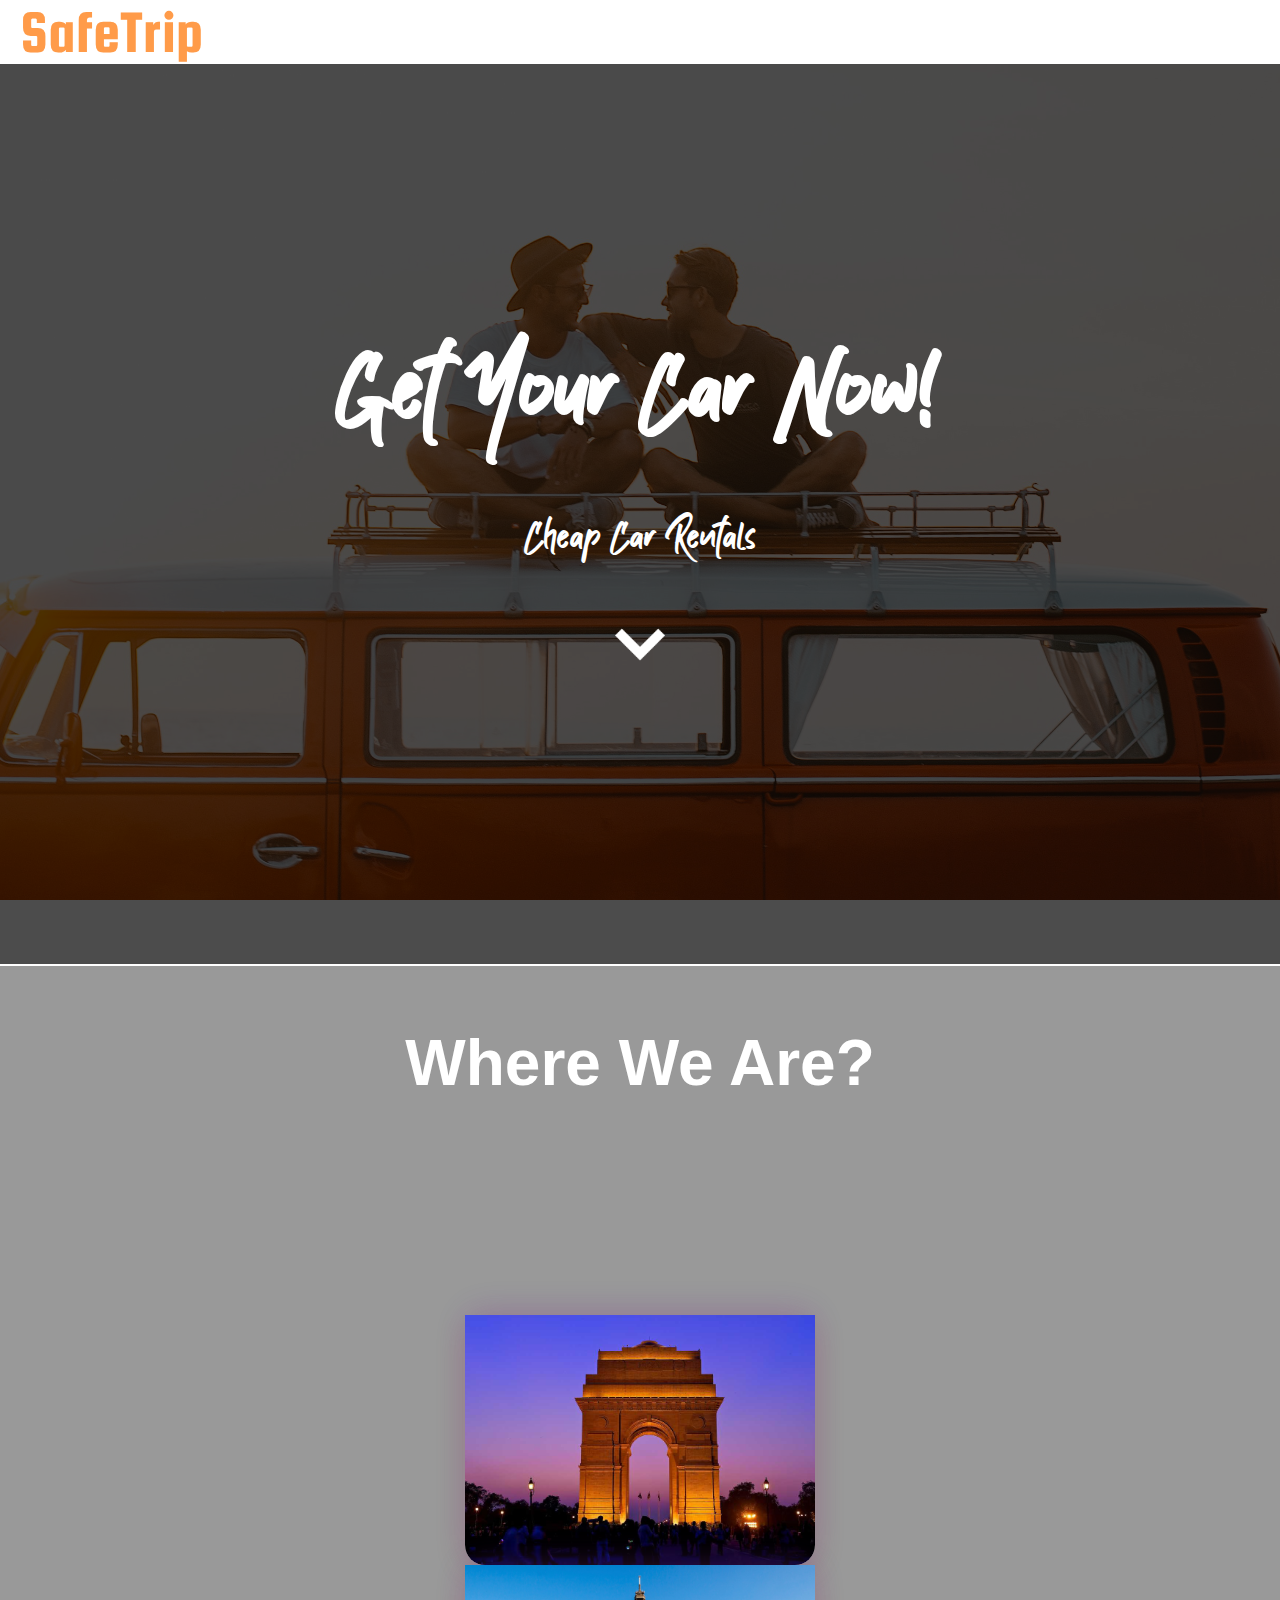
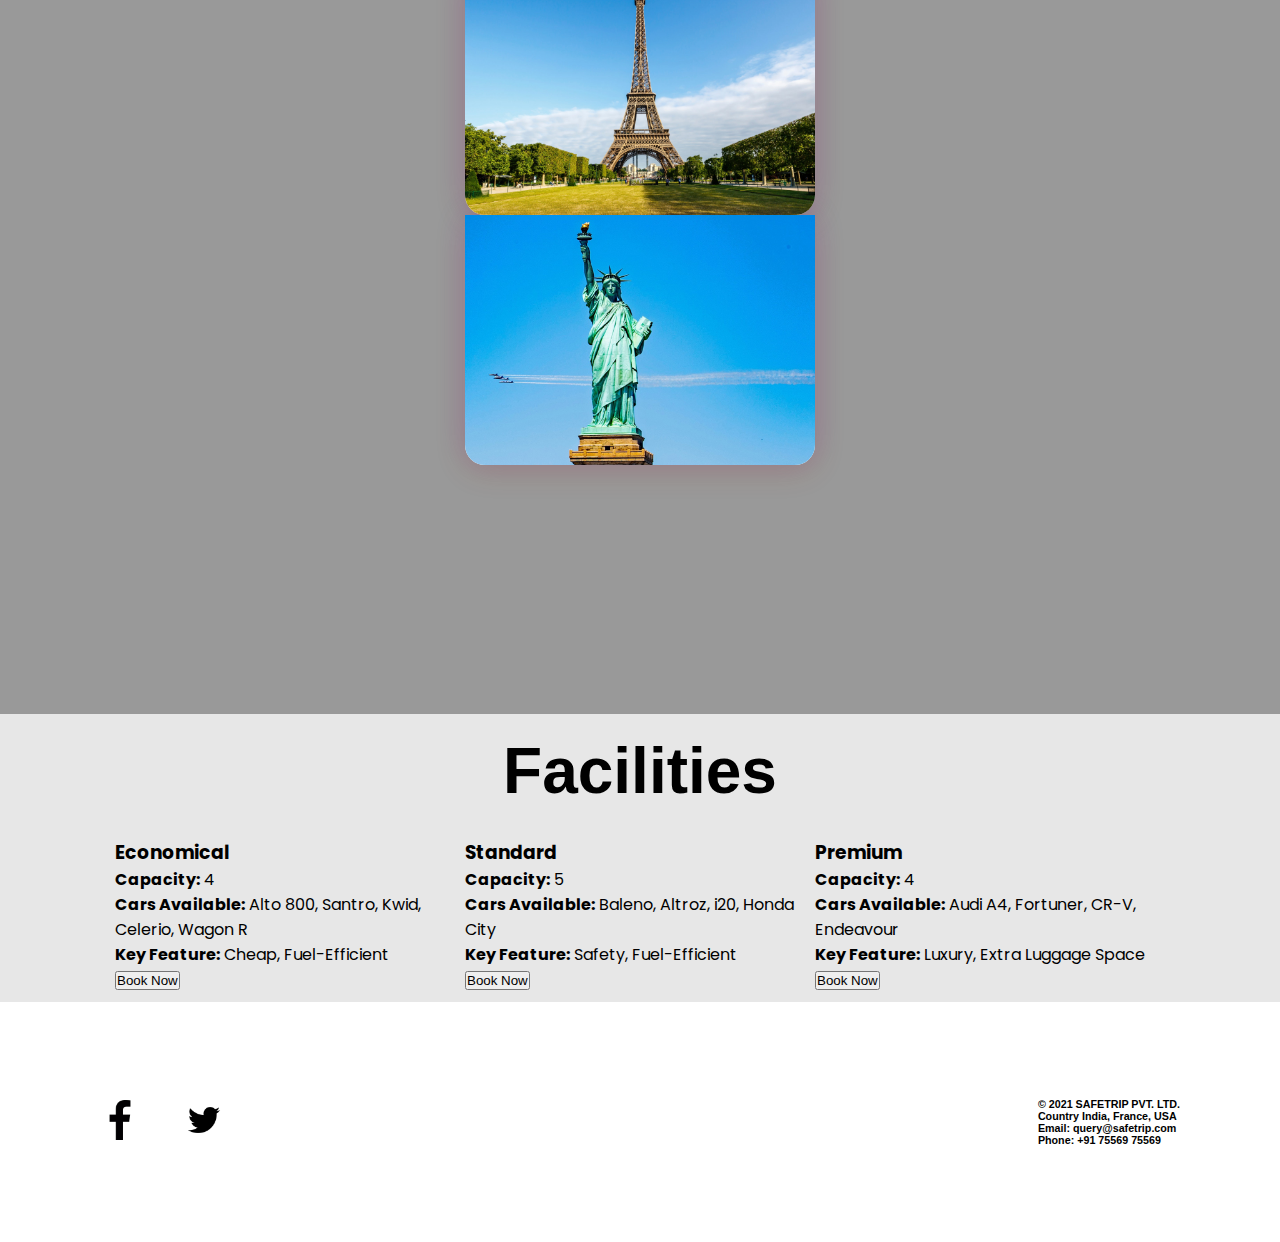
<file: index.html>
<!DOCTYPE html>
<html lang="en">
  <head>
    <meta charset="UTF-8" />
    <meta http-equiv="X-UA-Compatible" content="IE=edge" />
    <meta name="viewport" content="width=device-width, initial-scale=1.0" />
    <title>Cheap Car Rentals - SafeTrip</title>
    <link rel="icon" href="images/icon.ico">
    <link rel="stylesheet" href="styles.css">
    <link rel="stylesheet" href="css/webfontkit-20220115-030228/stylesheet.css">
    <link href="https://cdn.jsdelivr.net/npm/bootstrap@5.1.3/dist/css/bootstrap.min.css" rel="stylesheet" integrity="sha384-1BmE4kWBq78iYhFldvKuhfTAU6auU8tT94WrHftjDbrCEXSU1oBoqyl2QvZ6jIW3" crossorigin="anonymous">
  </head>
  <body>
    <section id="nav-bar">
        <nav class="navbar navbar-expand-lg bg-faded fixed-top">
            <div class="container-fluid nav-content">
                <a class="navbar-brand" href="#">SafeTrip</a>
            </div>
        </nav>
    </section>
    <div class="parallax">
        <div class="inside-parallax">
            <h1>Get Your Car Now!</h1>
            <h4>Cheap Car Rentals</h4>
            <br>
            <a href="#firstPage"><img src="images/down-chevron.png" alt="Arrow" class="downArrow"></a>
        </div>
    </div>
    <div id="firstPage">
        <h1>Where We Are?</h1>
        <div class="firstContainer">
            <div class="box mx-2 my-2">
                <div class="front">
                    <img class="cardImage" src="images/india.jpg" alt="Image">
                </div>
                <div class="back">
                    <h3>India</h3>
                    <p>
                        <strong>Available at:</strong>
                        <br>
                        New Delhi (NCR), Mumbai, Kolkata, Chennai, Bengaluru, Hyderabad
                    </p>
                </div>
            </div>
            <div class="box mx-2 my-2">
                <div class="front">
                    <img class="cardImage" src="images/france.jpg" alt="Image">
                </div>
                <div class="back">
                    <h3>France</h3>
                    <p>
                        <strong>Available at:</strong>
                        <br>
                        Paris, Nice, Lyon, Marseille, Nantes
                    </p>
                </div>
            </div>
            <div class="box mx-2 my-2">
                <div class="front">
                    <img class="cardImage" src="images/usa.jpg" alt="Image">
                </div>
                <div class="back">
                    <h3>USA</h3>
                    <p>
                        <strong>Available at:</strong>
                        <br>
                        New York, Washington, California, Los Angeles, Florida, Massachusetts
                    </p>
                </div>
            </div>
        </div>
    </div>
    <div id="facilities">
        <div class="homebg">
            <div class="container-md" id="home-container">
                <h1>Facilities</h1>
            </div>
            <div id="rowContainer">
                <div class="card border-dark mx-2 my-2" style="width: 21.875rem;">
                    <div class="card">
                        <div class="card-header">
                            <h3>Economical</h3>
                        </div>
                        <div class="card-body">
                            <p><strong>Capacity:</strong> 4</p>
                            <p><strong>Cars Available:</strong> Alto 800, Santro, Kwid, Celerio, Wagon R</p>
                            <p><strong>Key Feature:</strong> Cheap, Fuel-Efficient</p>
                            <button type="button" class="w-80 btn btn-sm btn-dark">Book Now</button>
                        </div>
                    </div>
                </div>
                <div class="card border-dark mx-2 my-2" style="width: 21.875rem;">
                    <div class="card">
                        <div class="card-header">
                            <h3>Standard</h3>
                        </div>
                        <div class="card-body">
                            <p><strong>Capacity:</strong> 5</p>
                            <p><strong>Cars Available:</strong> Baleno, Altroz, i20, Honda City</p>
                            <p><strong>Key Feature:</strong> Safety, Fuel-Efficient</p>
                            <button type="button" class="w-80 btn btn-sm btn-dark">Book Now</button>
                        </div>
                    </div>
                </div>
                <div class="card border-dark mx-2 my-2" style="width: 21.875rem;">
                    <div class="card">
                        <div class="card-header">
                            <h3>Premium</h3>
                        </div>
                        <div class="card-body">
                            <p><strong>Capacity:</strong> 4</p>
                            <p><strong>Cars Available:</strong> Audi A4, Fortuner, CR-V, Endeavour</p>
                            <p><strong>Key Feature:</strong> Luxury, Extra Luggage Space</p>
                            <button type="button" class="w-80 btn btn-sm btn-dark">Book Now</button>
                        </div>
                    </div>
                </div>
            </div>
        </div>
    </div>
    <div id="contact">
        <div id="socials">
            <img class="icons" src="images/facebook-app-symbol.png" alt="Facebook">
            <img class="icons" src="images/twitter.png" alt="Twitter">
        </div>
        <div id="trademark">
            <h6><strong>© 2021 SAFETRIP PVT. LTD.</strong></h6>
            <h6>Country <strong>India, France, USA</strong></h6>
            <h6><strong>Email:</strong> query@safetrip.com</h6>
            <h6><strong>Phone:</strong> +91 75569 75569</h6>
        </div>
    </div>
        <script src="https://cdn.jsdelivr.net/npm/bootstrap@5.1.3/dist/js/bootstrap.bundle.min.js" integrity="sha384-ka7Sk0Gln4gmtz2MlQnikT1wXgYsOg+OMhuP+IlRH9sENBO0LRn5q+8nbTov4+1p" crossorigin="anonymous"></script>
  </body>
</html>
</file>
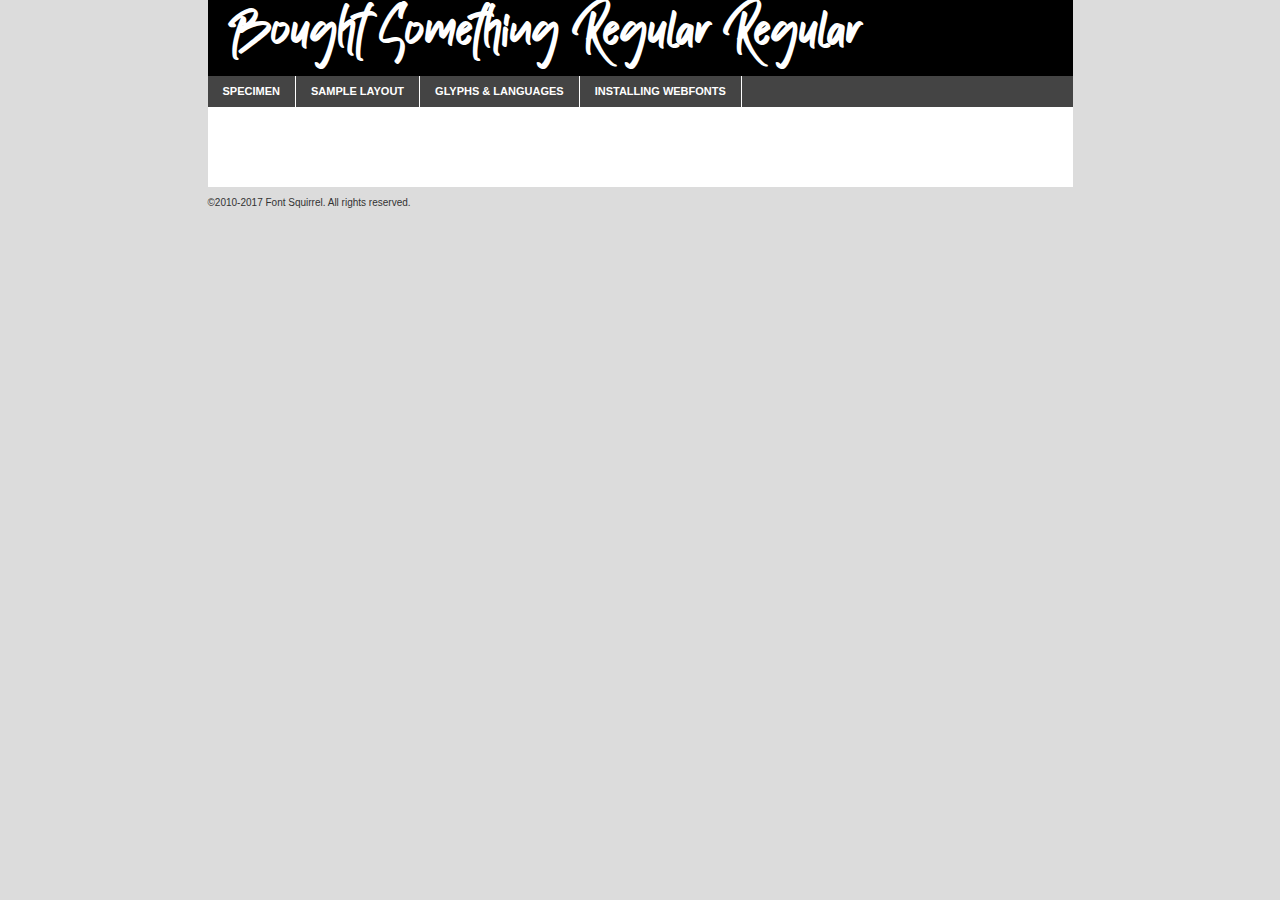
<file: css/webfontkit-20220115-030228/bought_something_regular_ttf-demo.html>
<!DOCTYPE html PUBLIC "-//W3C//DTD XHTML 1.0 Transitional//EN"
	"http://www.w3.org/TR/xhtml1/DTD/xhtml1-transitional.dtd">

<html xmlns="http://www.w3.org/1999/xhtml" xml:lang="en" lang="en">
<head>
	<meta http-equiv="Content-Type" content="text/html; charset=utf-8" />
	<script src="http://ajax.googleapis.com/ajax/libs/jquery/1.7.2/jquery.min.js" type="text/javascript" charset="utf-8"></script>
	<script type="text/javascript">
	(function($){$.fn.easyTabs=function(option){var param=jQuery.extend({fadeSpeed:"fast",defaultContent:1,activeClass:'active'},option);$(this).each(function(){var thisId="#"+this.id;if(param.defaultContent==''){param.defaultContent=1;}
	if(typeof param.defaultContent=="number")
	{var defaultTab=$(thisId+" .tabs li:eq("+(param.defaultContent-1)+") a").attr('href').substr(1);}else{var defaultTab=param.defaultContent;}
	$(thisId+" .tabs li a").each(function(){var tabToHide=$(this).attr('href').substr(1);$("#"+tabToHide).addClass('easytabs-tab-content');});hideAll();changeContent(defaultTab);function hideAll(){$(thisId+" .easytabs-tab-content").hide();}
	function changeContent(tabId){hideAll();$(thisId+" .tabs li").removeClass(param.activeClass);$(thisId+" .tabs li a[href=#"+tabId+"]").closest('li').addClass(param.activeClass);if(param.fadeSpeed!="none")
	{$(thisId+" #"+tabId).fadeIn(param.fadeSpeed);}else{$(thisId+" #"+tabId).show();}}
	$(thisId+" .tabs li").click(function(){var tabId=$(this).find('a').attr('href').substr(1);changeContent(tabId);return false;});});}})(jQuery);
	</script>
	<link rel="stylesheet" href="specimen_files/specimen_stylesheet.css" type="text/css" charset="utf-8" />
	<link rel="stylesheet" href="stylesheet.css" type="text/css" charset="utf-8" />

	<style type="text/css">
					body{
				font-family: 'bought_something_regularRg';
							}
		</style>

	<title>Bought Something Regular Regular Specimen</title>
	
	
	<script type="text/javascript" charset="utf-8">
		$(document).ready(function() {
			$('#container').easyTabs({defaultContent:1});
		});
	</script>
</head>

<body>
<div id="container">
	<div id="header">
		Bought Something Regular Regular	</div>
	<ul class="tabs">
		<li><a href="#specimen">Specimen</a></li>
		<li><a href="#layout">Sample Layout</a></li>
				<li><a href="#glyphs">Glyphs &amp; Languages</a></li>
		<li><a href="#installing">Installing Webfonts</a></li>
		
	</ul>
	
	<div id="main_content">

		
			<div id="specimen">
		
				<div class="section">
					<div class="grid12 firstcol">
						<div class="huge">AaBb</div>
					</div>
				</div>
		
				<div class="section">
					<div class="glyph_range">A&#x200B;B&#x200b;C&#x200b;D&#x200b;E&#x200b;F&#x200b;G&#x200b;H&#x200b;I&#x200b;J&#x200b;K&#x200b;L&#x200b;M&#x200b;N&#x200b;O&#x200b;P&#x200b;Q&#x200b;R&#x200b;S&#x200b;T&#x200b;U&#x200b;V&#x200b;W&#x200b;X&#x200b;Y&#x200b;Z&#x200b;a&#x200b;b&#x200b;c&#x200b;d&#x200b;e&#x200b;f&#x200b;g&#x200b;h&#x200b;i&#x200b;j&#x200b;k&#x200b;l&#x200b;m&#x200b;n&#x200b;o&#x200b;p&#x200b;q&#x200b;r&#x200b;s&#x200b;t&#x200b;u&#x200b;v&#x200b;w&#x200b;x&#x200b;y&#x200b;z&#x200b;1&#x200b;2&#x200b;3&#x200b;4&#x200b;5&#x200b;6&#x200b;7&#x200b;8&#x200b;9&#x200b;0&#x200b;&amp;&#x200b;.&#x200b;,&#x200b;?&#x200b;!&#x200b;&#64;&#x200b;(&#x200b;)&#x200b;#&#x200b;$&#x200b;%&#x200b;*&#x200b;+&#x200b;-&#x200b;=&#x200b;:&#x200b;;</div>
				</div>
				<div class="section">
					<div class="grid12 firstcol">
						<table class="sample_table">
							<tr><td>10</td><td class="size10">abcdefghijklmnopqrstuvwxyzABCDEFGHIJKLMNOPQRSTUVWXYZ0123456789abcdefghijklmnopqrstuvwxyzABCDEFGHIJKLMNOPQRSTUVWXYZ0123456789abcdefghijklmnopqrstuvwxyzABCDEFGHIJKLMNOPQRSTUVWXYZ</td></tr>
							<tr><td>11</td><td class="size11">abcdefghijklmnopqrstuvwxyzABCDEFGHIJKLMNOPQRSTUVWXYZ0123456789abcdefghijklmnopqrstuvwxyzABCDEFGHIJKLMNOPQRSTUVWXYZ0123456789abcdefghijklmnopqrstuvwxyzABCDEFGHIJKLMNOPQRSTUVWXYZ</td></tr>
							<tr><td>12</td><td class="size12">abcdefghijklmnopqrstuvwxyzABCDEFGHIJKLMNOPQRSTUVWXYZ0123456789abcdefghijklmnopqrstuvwxyzABCDEFGHIJKLMNOPQRSTUVWXYZ0123456789abcdefghijklmnopqrstuvwxyzABCDEFGHIJKLMNOPQRSTUVWXYZ</td></tr>
							<tr><td>13</td><td class="size13">abcdefghijklmnopqrstuvwxyzABCDEFGHIJKLMNOPQRSTUVWXYZ0123456789abcdefghijklmnopqrstuvwxyzABCDEFGHIJKLMNOPQRSTUVWXYZ0123456789abcdefghijklmnopqrstuvwxyzABCDEFGHIJKLMNOPQRSTUVWXYZ</td></tr>
							<tr><td>14</td><td class="size14">abcdefghijklmnopqrstuvwxyzABCDEFGHIJKLMNOPQRSTUVWXYZ0123456789abcdefghijklmnopqrstuvwxyzABCDEFGHIJKLMNOPQRSTUVWXYZ0123456789abcdefghijklmnopqrstuvwxyzABCDEFGHIJKLMNOPQRSTUVWXYZ</td></tr>
							<tr><td>16</td><td class="size16">abcdefghijklmnopqrstuvwxyzABCDEFGHIJKLMNOPQRSTUVWXYZ0123456789abcdefghijklmnopqrstuvwxyzABCDEFGHIJKLMNOPQRSTUVWXYZ</td></tr>
							<tr><td>18</td><td class="size18">abcdefghijklmnopqrstuvwxyzABCDEFGHIJKLMNOPQRSTUVWXYZ0123456789abcdefghijklmnopqrstuvwxyzABCDEFGHIJKLMNOPQRSTUVWXYZ</td></tr>
							<tr><td>20</td><td class="size20">abcdefghijklmnopqrstuvwxyzABCDEFGHIJKLMNOPQRSTUVWXYZ0123456789abcdefghijklmnopqrstuvwxyzABCDEFGHIJKLMNOPQRSTUVWXYZ</td></tr>
							<tr><td>24</td><td class="size24">abcdefghijklmnopqrstuvwxyzABCDEFGHIJKLMNOPQRSTUVWXYZ0123456789abcdefghijklmnopqrstuvwxyzABCDEFGHIJKLMNOPQRSTUVWXYZ</td></tr>
							<tr><td>30</td><td class="size30">abcdefghijklmnopqrstuvwxyzABCDEFGHIJKLMNOPQRSTUVWXYZ0123456789abcdefghijklmnopqrstuvwxyzABCDEFGHIJKLMNOPQRSTUVWXYZ</td></tr>
							<tr><td>36</td><td class="size36">abcdefghijklmnopqrstuvwxyzABCDEFGHIJKLMNOPQRSTUVWXYZ0123456789abcdefghijklmnopqrstuvwxyzABCDEFGHIJKLMNOPQRSTUVWXYZ</td></tr>
							<tr><td>48</td><td class="size48">abcdefghijklmnopqrstuvwxyzABCDEFGHIJKLMNOPQRSTUVWXYZ0123456789abcdefghijklmnopqrstuvwxyzABCDEFGHIJKLMNOPQRSTUVWXYZ</td></tr>
							<tr><td>60</td><td class="size60">abcdefghijklmnopqrstuvwxyzABCDEFGHIJKLMNOPQRSTUVWXYZ0123456789abcdefghijklmnopqrstuvwxyzABCDEFGHIJKLMNOPQRSTUVWXYZ</td></tr>
							<tr><td>72</td><td class="size72">abcdefghijklmnopqrstuvwxyzABCDEFGHIJKLMNOPQRSTUVWXYZ0123456789abcdefghijklmnopqrstuvwxyzABCDEFGHIJKLMNOPQRSTUVWXYZ</td></tr>
							<tr><td>90</td><td class="size90">abcdefghijklmnopqrstuvwxyzABCDEFGHIJKLMNOPQRSTUVWXYZ0123456789abcdefghijklmnopqrstuvwxyzABCDEFGHIJKLMNOPQRSTUVWXYZ</td></tr>
						</table>
				
					</div>
			
				</div>
		
		
		
								<div class="section" id="bodycomparison">


										<div id="xheight">
				<div class="fontbody">&#x25FC;&#x25FC;&#x25FC;&#x25FC;&#x25FC;&#x25FC;&#x25FC;&#x25FC;&#x25FC;&#x25FC;&#x25FC;&#x25FC;&#x25FC;&#x25FC;&#x25FC;&#x25FC;&#x25FC;&#x25FC;&#x25FC;&#x25FC;&#x25FC;&#x25FC;&#x25FC;&#x25FC;&#x25FC;&#x25FC;&#x25FC;&#x25FC;&#x25FC;&#x25FC;&#x25FC;&#x25FC;&#x25FC;&#x25FC;&#x25FC;&#x25FC;&#x25FC;&#x25FC;&#x25FC;&#x25FC;&#x25FC;&#x25FC;&#x25FC;&#x25FC;&#x25FC;&#x25FC;&#x25FC;&#x25FC;&#x25FC;&#x25FC;&#x25FC;&#x25FC;&#x25FC;&#x25FC;&#x25FC;&#x25FC;&#x25FC;&#x25FC;&#x25FC;&#x25FC;&#x25FC;&#x25FC;&#x25FC;&#x25FC;&#x25FC;&#x25FC;&#x25FC;&#x25FC;&#x25FC;&#x25FC;&#x25FC;&#x25FC;&#x25FC;&#x25FC;&#x25FC;&#x25FC;&#x25FC;&#x25FC;&#x25FC;&#x25FC;&#x25FC;&#x25FC;&#x25FC;&#x25FC;&#x25FC;&#x25FC;&#x25FC;&#x25FC;&#x25FC;&#x25FC;&#x25FC;&#x25FC;&#x25FC;&#x25FC;&#x25FC;&#x25FC;&#x25FC;&#x25FC;&#x25FC;body</div><div class="arialbody">body</div><div class="verdanabody">body</div><div class="georgiabody">body</div></div>
										<div class="fontbody" style="z-index:1">
											body<span>Bought Something Regular Regular</span>
										</div>
										<div class="arialbody" style="z-index:1">
											body<span>Arial</span>
										</div>
										<div class="verdanabody" style="z-index:1">
											body<span>Verdana</span>
										</div>
										<div class="georgiabody" style="z-index:1">
											body<span>Georgia</span>
										</div>



								</div>
		
		
				<div class="section psample psample_row1" id="">
					
					<div class="grid2 firstcol">
						<p class="size10"><span>10.</span>Aenean lacinia bibendum nulla sed consectetur. Fusce dapibus, tellus ac cursus commodo, tortor mauris condimentum nibh, ut fermentum massa justo sit amet risus. Nullam id dolor id nibh ultricies vehicula ut id elit. Cum sociis natoque penatibus et magnis dis parturient montes, nascetur ridiculus mus. Nulla vitae elit libero, a pharetra augue.</p>
			
					</div>
					<div class="grid3">
						<p class="size11"><span>11.</span>Aenean lacinia bibendum nulla sed consectetur. Fusce dapibus, tellus ac cursus commodo, tortor mauris condimentum nibh, ut fermentum massa justo sit amet risus. Nullam id dolor id nibh ultricies vehicula ut id elit. Cum sociis natoque penatibus et magnis dis parturient montes, nascetur ridiculus mus. Nulla vitae elit libero, a pharetra augue.</p>
			
					</div>
					<div class="grid3">
						<p class="size12"><span>12.</span>Aenean lacinia bibendum nulla sed consectetur. Fusce dapibus, tellus ac cursus commodo, tortor mauris condimentum nibh, ut fermentum massa justo sit amet risus. Nullam id dolor id nibh ultricies vehicula ut id elit. Cum sociis natoque penatibus et magnis dis parturient montes, nascetur ridiculus mus. Nulla vitae elit libero, a pharetra augue.</p>
			
					</div>
					<div class="grid4">
						<p class="size13"><span>13.</span>Aenean lacinia bibendum nulla sed consectetur. Fusce dapibus, tellus ac cursus commodo, tortor mauris condimentum nibh, ut fermentum massa justo sit amet risus. Nullam id dolor id nibh ultricies vehicula ut id elit. Cum sociis natoque penatibus et magnis dis parturient montes, nascetur ridiculus mus. Nulla vitae elit libero, a pharetra augue.</p>
			
					</div>
					<div class="white_blend"></div>
					
				</div>
				<div class="section psample psample_row2" id="">
					<div class="grid3 firstcol">
						<p class="size14"><span>14.</span>Aenean lacinia bibendum nulla sed consectetur. Fusce dapibus, tellus ac cursus commodo, tortor mauris condimentum nibh, ut fermentum massa justo sit amet risus. Nullam id dolor id nibh ultricies vehicula ut id elit. Cum sociis natoque penatibus et magnis dis parturient montes, nascetur ridiculus mus. Nulla vitae elit libero, a pharetra augue.</p>
			
					</div>
					<div class="grid4">
						<p class="size16"><span>16.</span>Aenean lacinia bibendum nulla sed consectetur. Fusce dapibus, tellus ac cursus commodo, tortor mauris condimentum nibh, ut fermentum massa justo sit amet risus. Nullam id dolor id nibh ultricies vehicula ut id elit. Cum sociis natoque penatibus et magnis dis parturient montes, nascetur ridiculus mus. Nulla vitae elit libero, a pharetra augue.</p>
			
					</div>
					<div class="grid5">
						<p class="size18"><span>18.</span>Aenean lacinia bibendum nulla sed consectetur. Fusce dapibus, tellus ac cursus commodo, tortor mauris condimentum nibh, ut fermentum massa justo sit amet risus. Nullam id dolor id nibh ultricies vehicula ut id elit. Cum sociis natoque penatibus et magnis dis parturient montes, nascetur ridiculus mus. Nulla vitae elit libero, a pharetra augue.</p>
			
					</div>

					<div class="white_blend"></div>

				</div>
				
				<div class="section psample psample_row3" id="">
					<div class="grid5 firstcol">
						<p class="size20"><span>20.</span>Aenean lacinia bibendum nulla sed consectetur. Fusce dapibus, tellus ac cursus commodo, tortor mauris condimentum nibh, ut fermentum massa justo sit amet risus. Nullam id dolor id nibh ultricies vehicula ut id elit. Cum sociis natoque penatibus et magnis dis parturient montes, nascetur ridiculus mus. Nulla vitae elit libero, a pharetra augue.</p>
					</div>
					<div class="grid7">
						<p class="size24"><span>24.</span>Aenean lacinia bibendum nulla sed consectetur. Fusce dapibus, tellus ac cursus commodo, tortor mauris condimentum nibh, ut fermentum massa justo sit amet risus. Nullam id dolor id nibh ultricies vehicula ut id elit. Cum sociis natoque penatibus et magnis dis parturient montes, nascetur ridiculus mus. Nulla vitae elit libero, a pharetra augue.</p>
					</div>
					
					<div class="white_blend"></div>
					
				</div>
				
				<div class="section psample psample_row4" id="">
					<div class="grid12 firstcol">
						<p class="size30"><span>30.</span>Aenean lacinia bibendum nulla sed consectetur. Fusce dapibus, tellus ac cursus commodo, tortor mauris condimentum nibh, ut fermentum massa justo sit amet risus. Nullam id dolor id nibh ultricies vehicula ut id elit. Cum sociis natoque penatibus et magnis dis parturient montes, nascetur ridiculus mus. Nulla vitae elit libero, a pharetra augue.</p>
					</div>
					<div class="white_blend"></div>
					
				</div>
				
				
				
				<div class="section psample psample_row1 fullreverse">
					<div class="grid2 firstcol">
						<p class="size10"><span>10.</span>Aenean lacinia bibendum nulla sed consectetur. Fusce dapibus, tellus ac cursus commodo, tortor mauris condimentum nibh, ut fermentum massa justo sit amet risus. Nullam id dolor id nibh ultricies vehicula ut id elit. Cum sociis natoque penatibus et magnis dis parturient montes, nascetur ridiculus mus. Nulla vitae elit libero, a pharetra augue.</p>
			
					</div>
					<div class="grid3">
						<p class="size11"><span>11.</span>Aenean lacinia bibendum nulla sed consectetur. Fusce dapibus, tellus ac cursus commodo, tortor mauris condimentum nibh, ut fermentum massa justo sit amet risus. Nullam id dolor id nibh ultricies vehicula ut id elit. Cum sociis natoque penatibus et magnis dis parturient montes, nascetur ridiculus mus. Nulla vitae elit libero, a pharetra augue.</p>
			
					</div>
					<div class="grid3">
						<p class="size12"><span>12.</span>Aenean lacinia bibendum nulla sed consectetur. Fusce dapibus, tellus ac cursus commodo, tortor mauris condimentum nibh, ut fermentum massa justo sit amet risus. Nullam id dolor id nibh ultricies vehicula ut id elit. Cum sociis natoque penatibus et magnis dis parturient montes, nascetur ridiculus mus. Nulla vitae elit libero, a pharetra augue.</p>
			
					</div>
					<div class="grid4">
						<p class="size13"><span>13.</span>Aenean lacinia bibendum nulla sed consectetur. Fusce dapibus, tellus ac cursus commodo, tortor mauris condimentum nibh, ut fermentum massa justo sit amet risus. Nullam id dolor id nibh ultricies vehicula ut id elit. Cum sociis natoque penatibus et magnis dis parturient montes, nascetur ridiculus mus. Nulla vitae elit libero, a pharetra augue.</p>
			
					</div>
					<div class="black_blend"></div>
					
				</div>
				
				<div class="section psample psample_row2 fullreverse">
					<div class="grid3 firstcol">
						<p class="size14"><span>14.</span>Aenean lacinia bibendum nulla sed consectetur. Fusce dapibus, tellus ac cursus commodo, tortor mauris condimentum nibh, ut fermentum massa justo sit amet risus. Nullam id dolor id nibh ultricies vehicula ut id elit. Cum sociis natoque penatibus et magnis dis parturient montes, nascetur ridiculus mus. Nulla vitae elit libero, a pharetra augue.</p>
			
					</div>
					<div class="grid4">
						<p class="size16"><span>16.</span>Aenean lacinia bibendum nulla sed consectetur. Fusce dapibus, tellus ac cursus commodo, tortor mauris condimentum nibh, ut fermentum massa justo sit amet risus. Nullam id dolor id nibh ultricies vehicula ut id elit. Cum sociis natoque penatibus et magnis dis parturient montes, nascetur ridiculus mus. Nulla vitae elit libero, a pharetra augue.</p>
			
					</div>
					<div class="grid5">
						<p class="size18"><span>18.</span>Aenean lacinia bibendum nulla sed consectetur. Fusce dapibus, tellus ac cursus commodo, tortor mauris condimentum nibh, ut fermentum massa justo sit amet risus. Nullam id dolor id nibh ultricies vehicula ut id elit. Cum sociis natoque penatibus et magnis dis parturient montes, nascetur ridiculus mus. Nulla vitae elit libero, a pharetra augue.</p>
			
					</div>
					<div class="black_blend"></div>

				</div>
				
				<div class="section psample fullreverse psample_row3" id="">
					<div class="grid5 firstcol">
						<p class="size20"><span>20.</span>Aenean lacinia bibendum nulla sed consectetur. Fusce dapibus, tellus ac cursus commodo, tortor mauris condimentum nibh, ut fermentum massa justo sit amet risus. Nullam id dolor id nibh ultricies vehicula ut id elit. Cum sociis natoque penatibus et magnis dis parturient montes, nascetur ridiculus mus. Nulla vitae elit libero, a pharetra augue.</p>
					</div>
					<div class="grid7">
						<p class="size24"><span>24.</span>Aenean lacinia bibendum nulla sed consectetur. Fusce dapibus, tellus ac cursus commodo, tortor mauris condimentum nibh, ut fermentum massa justo sit amet risus. Nullam id dolor id nibh ultricies vehicula ut id elit. Cum sociis natoque penatibus et magnis dis parturient montes, nascetur ridiculus mus. Nulla vitae elit libero, a pharetra augue.</p>
					</div>
					
					<div class="black_blend"></div>
					
				</div>
				
				<div class="section psample fullreverse psample_row4" id="" style="border-bottom: 20px #000 solid;">
					<div class="grid12 firstcol">
						<p class="size30"><span>30.</span>Aenean lacinia bibendum nulla sed consectetur. Fusce dapibus, tellus ac cursus commodo, tortor mauris condimentum nibh, ut fermentum massa justo sit amet risus. Nullam id dolor id nibh ultricies vehicula ut id elit. Cum sociis natoque penatibus et magnis dis parturient montes, nascetur ridiculus mus. Nulla vitae elit libero, a pharetra augue.</p>
					</div>
					<div class="black_blend"></div>
					
				</div>
				
				
				
				
			</div>
			
			<div id="layout">
				
				<div class="section">
					
					<div class="grid12 firstcol">
						<h1>Lorem Ipsum Dolor</h1>
						<h2>Etiam porta sem malesuada magna mollis euismod</h2>
						
						<p class="byline">By <a href="#link">Aenean Lacinia</a></p>
					</div>
				</div>
				<div class="section">
					<div class="grid8 firstcol">
						<p class="large">Donec sed odio dui. Morbi leo risus, porta ac consectetur ac, vestibulum at eros. Fusce dapibus, tellus ac cursus commodo, tortor mauris condimentum nibh, ut fermentum massa justo sit amet risus. </p>

						
						<h3>Pellentesque ornare sem</h3>

						<p>Maecenas sed diam eget risus varius blandit sit amet non magna. Maecenas faucibus mollis interdum. Donec ullamcorper nulla non metus auctor fringilla. Nullam id dolor id nibh ultricies vehicula ut id elit. Nullam id dolor id nibh ultricies vehicula ut id elit. </p>

						<p>Aenean eu leo quam. Pellentesque ornare sem lacinia quam venenatis vestibulum. Lorem ipsum dolor sit amet, consectetur adipiscing elit. Cum sociis natoque penatibus et magnis dis parturient montes, nascetur ridiculus mus. </p>

						<p>Nulla vitae elit libero, a pharetra augue. Praesent commodo cursus magna, vel scelerisque nisl consectetur et. Aenean lacinia bibendum nulla sed consectetur. </p>

						<p>Nullam quis risus eget urna mollis ornare vel eu leo. Nullam quis risus eget urna mollis ornare vel eu leo. Maecenas sed diam eget risus varius blandit sit amet non magna. Donec ullamcorper nulla non metus auctor fringilla. </p>

						<h3>Cras mattis consectetur</h3>

						<p>Aenean eu leo quam. Pellentesque ornare sem lacinia quam venenatis vestibulum. Aenean lacinia bibendum nulla sed consectetur. Integer posuere erat a ante venenatis dapibus posuere velit aliquet. Cras mattis consectetur purus sit amet fermentum. </p>

						<p>Nullam id dolor id nibh ultricies vehicula ut id elit. Nullam quis risus eget urna mollis ornare vel eu leo. Cras mattis consectetur purus sit amet fermentum.</p>
					</div>
					
					<div class="grid4 sidebar">
						
						<div class="box reverse">
							<p class="last">Nullam quis risus eget urna mollis ornare vel eu leo. Donec ullamcorper nulla non metus auctor fringilla. Cras mattis consectetur purus sit amet fermentum. Sed posuere consectetur est at lobortis. Lorem ipsum dolor sit amet, consectetur adipiscing elit. </p>
						</div>
						
						<p class="caption">Maecenas sed diam eget risus varius.</p>

						<p>Vestibulum id ligula porta felis euismod semper. Integer posuere erat a ante venenatis dapibus posuere velit aliquet. Vestibulum id ligula porta felis euismod semper. Sed posuere consectetur est at lobortis. Maecenas sed diam eget risus varius blandit sit amet non magna. Fusce dapibus, tellus ac cursus commodo, tortor mauris condimentum nibh, ut fermentum massa justo sit amet risus. </p>

					

						<p>Duis mollis, est non commodo luctus, nisi erat porttitor ligula, eget lacinia odio sem nec elit. Aenean lacinia bibendum nulla sed consectetur. Vivamus sagittis lacus vel augue laoreet rutrum faucibus dolor auctor. Aenean lacinia bibendum nulla sed consectetur. Nullam quis risus eget urna mollis ornare vel eu leo. </p>

						<p>Praesent commodo cursus magna, vel scelerisque nisl consectetur et. Donec ullamcorper nulla non metus auctor fringilla. Maecenas faucibus mollis interdum. Fusce dapibus, tellus ac cursus commodo, tortor mauris condimentum nibh, ut fermentum massa justo sit amet risus. </p>

					</div>
				</div>
				
			</div>


			



		<div id="glyphs">
			<div class="section">
				<div class="grid12 firstcol">
			
				<h1>Language Support</h1>
				<p>The subset of Bought Something Regular Regular in this kit supports the following languages:<br />
			
					Albanian, Basque, Breton, Chamorro, Danish, Dutch, English, Faroese, Finnish, French, Frisian, Galician, German, Icelandic, Italian, Malagasy, Norwegian, Portuguese, Spanish, Alsatian, Aragonese, Arapaho, Arrernte, Asturian, Aymara, Bislama, Cebuano, Corsican, Fijian, French_creole, Genoese, Gilbertese, Greenlandic, Haitian_creole, Hiligaynon, Hmong, Hopi, Ibanag, Iloko_ilokano, Indonesian, Interglossa_glosa, Interlingua, Irish_gaelic, Jerriais, Lojban, Lombard, Luxembourgeois, Manx, Mohawk, Norfolk_pitcairnese, Occitan, Oromo, Pangasinan, Papiamento, Piedmontese, Potawatomi, Rhaeto-romance, Romansh, Rotokas, Sami_lule, Samoan, Sardinian, Scots_gaelic, Seychelles_creole, Shona, Sicilian, Somali, Southern_ndebele, Swahili, Swati_swazi, Tagalog_filipino_pilipino, Tetum, Tok_pisin, Uyghur_latinized, Volapuk, Walloon, Warlpiri, Xhosa, Yapese, Zulu, Latinbasic, Ubasic, Demo				</p>
				<h1>Glyph Chart</h1>
				<p>The subset of Bought Something Regular Regular in this kit includes all the glyphs listed below. Unicode entities are included above each glyph to help you insert individual characters into your layout.</p>
				<div id="glyph_chart">
			
																				 <div><p>&amp;#29;</p>&#29;</div>
																				 <div><p>&amp;#13;</p>&#13;</div>
																				 <div><p>&amp;#29;</p>&#29;</div>
																				 <div><p>&amp;#32;</p>&#32;</div>
																				 <div><p>&amp;#33;</p>&#33;</div>
																				 <div><p>&amp;#34;</p>&#34;</div>
																				 <div><p>&amp;#35;</p>&#35;</div>
																				 <div><p>&amp;#36;</p>&#36;</div>
																				 <div><p>&amp;#37;</p>&#37;</div>
																				 <div><p>&amp;#38;</p>&#38;</div>
																				 <div><p>&amp;#39;</p>&#39;</div>
																				 <div><p>&amp;#40;</p>&#40;</div>
																				 <div><p>&amp;#41;</p>&#41;</div>
																				 <div><p>&amp;#42;</p>&#42;</div>
																				 <div><p>&amp;#43;</p>&#43;</div>
																				 <div><p>&amp;#44;</p>&#44;</div>
																				 <div><p>&amp;#45;</p>&#45;</div>
																				 <div><p>&amp;#46;</p>&#46;</div>
																				 <div><p>&amp;#47;</p>&#47;</div>
																				 <div><p>&amp;#48;</p>&#48;</div>
																				 <div><p>&amp;#49;</p>&#49;</div>
																				 <div><p>&amp;#50;</p>&#50;</div>
																				 <div><p>&amp;#51;</p>&#51;</div>
																				 <div><p>&amp;#52;</p>&#52;</div>
																				 <div><p>&amp;#53;</p>&#53;</div>
																				 <div><p>&amp;#54;</p>&#54;</div>
																				 <div><p>&amp;#55;</p>&#55;</div>
																				 <div><p>&amp;#56;</p>&#56;</div>
																				 <div><p>&amp;#57;</p>&#57;</div>
																				 <div><p>&amp;#58;</p>&#58;</div>
																				 <div><p>&amp;#59;</p>&#59;</div>
																				 <div><p>&amp;#60;</p>&#60;</div>
																				 <div><p>&amp;#61;</p>&#61;</div>
																				 <div><p>&amp;#62;</p>&#62;</div>
																				 <div><p>&amp;#63;</p>&#63;</div>
																				 <div><p>&amp;#64;</p>&#64;</div>
																				 <div><p>&amp;#65;</p>&#65;</div>
																				 <div><p>&amp;#66;</p>&#66;</div>
																				 <div><p>&amp;#67;</p>&#67;</div>
																				 <div><p>&amp;#68;</p>&#68;</div>
																				 <div><p>&amp;#69;</p>&#69;</div>
																				 <div><p>&amp;#70;</p>&#70;</div>
																				 <div><p>&amp;#71;</p>&#71;</div>
																				 <div><p>&amp;#72;</p>&#72;</div>
																				 <div><p>&amp;#73;</p>&#73;</div>
																				 <div><p>&amp;#74;</p>&#74;</div>
																				 <div><p>&amp;#75;</p>&#75;</div>
																				 <div><p>&amp;#76;</p>&#76;</div>
																				 <div><p>&amp;#77;</p>&#77;</div>
																				 <div><p>&amp;#78;</p>&#78;</div>
																				 <div><p>&amp;#79;</p>&#79;</div>
																				 <div><p>&amp;#80;</p>&#80;</div>
																				 <div><p>&amp;#81;</p>&#81;</div>
																				 <div><p>&amp;#82;</p>&#82;</div>
																				 <div><p>&amp;#83;</p>&#83;</div>
																				 <div><p>&amp;#84;</p>&#84;</div>
																				 <div><p>&amp;#85;</p>&#85;</div>
																				 <div><p>&amp;#86;</p>&#86;</div>
																				 <div><p>&amp;#87;</p>&#87;</div>
																				 <div><p>&amp;#88;</p>&#88;</div>
																				 <div><p>&amp;#89;</p>&#89;</div>
																				 <div><p>&amp;#90;</p>&#90;</div>
																				 <div><p>&amp;#91;</p>&#91;</div>
																				 <div><p>&amp;#92;</p>&#92;</div>
																				 <div><p>&amp;#93;</p>&#93;</div>
																				 <div><p>&amp;#94;</p>&#94;</div>
																				 <div><p>&amp;#95;</p>&#95;</div>
																				 <div><p>&amp;#96;</p>&#96;</div>
																				 <div><p>&amp;#97;</p>&#97;</div>
																				 <div><p>&amp;#98;</p>&#98;</div>
																				 <div><p>&amp;#99;</p>&#99;</div>
																				 <div><p>&amp;#100;</p>&#100;</div>
																				 <div><p>&amp;#101;</p>&#101;</div>
																				 <div><p>&amp;#102;</p>&#102;</div>
																				 <div><p>&amp;#103;</p>&#103;</div>
																				 <div><p>&amp;#104;</p>&#104;</div>
																				 <div><p>&amp;#105;</p>&#105;</div>
																				 <div><p>&amp;#106;</p>&#106;</div>
																				 <div><p>&amp;#107;</p>&#107;</div>
																				 <div><p>&amp;#108;</p>&#108;</div>
																				 <div><p>&amp;#109;</p>&#109;</div>
																				 <div><p>&amp;#110;</p>&#110;</div>
																				 <div><p>&amp;#111;</p>&#111;</div>
																				 <div><p>&amp;#112;</p>&#112;</div>
																				 <div><p>&amp;#113;</p>&#113;</div>
																				 <div><p>&amp;#114;</p>&#114;</div>
																				 <div><p>&amp;#115;</p>&#115;</div>
																				 <div><p>&amp;#116;</p>&#116;</div>
																				 <div><p>&amp;#117;</p>&#117;</div>
																				 <div><p>&amp;#118;</p>&#118;</div>
																				 <div><p>&amp;#119;</p>&#119;</div>
																				 <div><p>&amp;#120;</p>&#120;</div>
																				 <div><p>&amp;#121;</p>&#121;</div>
																				 <div><p>&amp;#122;</p>&#122;</div>
																				 <div><p>&amp;#123;</p>&#123;</div>
																				 <div><p>&amp;#124;</p>&#124;</div>
																				 <div><p>&amp;#125;</p>&#125;</div>
																				 <div><p>&amp;#126;</p>&#126;</div>
																				 <div><p>&amp;#160;</p>&#160;</div>
																				 <div><p>&amp;#161;</p>&#161;</div>
																				 <div><p>&amp;#162;</p>&#162;</div>
																				 <div><p>&amp;#163;</p>&#163;</div>
																				 <div><p>&amp;#165;</p>&#165;</div>
																				 <div><p>&amp;#166;</p>&#166;</div>
																				 <div><p>&amp;#168;</p>&#168;</div>
																				 <div><p>&amp;#171;</p>&#171;</div>
																				 <div><p>&amp;#172;</p>&#172;</div>
																				 <div><p>&amp;#173;</p>&#173;</div>
																				 <div><p>&amp;#175;</p>&#175;</div>
																				 <div><p>&amp;#176;</p>&#176;</div>
																				 <div><p>&amp;#177;</p>&#177;</div>
																				 <div><p>&amp;#178;</p>&#178;</div>
																				 <div><p>&amp;#179;</p>&#179;</div>
																				 <div><p>&amp;#180;</p>&#180;</div>
																				 <div><p>&amp;#183;</p>&#183;</div>
																				 <div><p>&amp;#184;</p>&#184;</div>
																				 <div><p>&amp;#185;</p>&#185;</div>
																				 <div><p>&amp;#186;</p>&#186;</div>
																				 <div><p>&amp;#187;</p>&#187;</div>
																				 <div><p>&amp;#188;</p>&#188;</div>
																				 <div><p>&amp;#189;</p>&#189;</div>
																				 <div><p>&amp;#190;</p>&#190;</div>
																				 <div><p>&amp;#191;</p>&#191;</div>
																				 <div><p>&amp;#192;</p>&#192;</div>
																				 <div><p>&amp;#193;</p>&#193;</div>
																				 <div><p>&amp;#194;</p>&#194;</div>
																				 <div><p>&amp;#195;</p>&#195;</div>
																				 <div><p>&amp;#196;</p>&#196;</div>
																				 <div><p>&amp;#197;</p>&#197;</div>
																				 <div><p>&amp;#198;</p>&#198;</div>
																				 <div><p>&amp;#199;</p>&#199;</div>
																				 <div><p>&amp;#200;</p>&#200;</div>
																				 <div><p>&amp;#201;</p>&#201;</div>
																				 <div><p>&amp;#202;</p>&#202;</div>
																				 <div><p>&amp;#203;</p>&#203;</div>
																				 <div><p>&amp;#204;</p>&#204;</div>
																				 <div><p>&amp;#205;</p>&#205;</div>
																				 <div><p>&amp;#206;</p>&#206;</div>
																				 <div><p>&amp;#207;</p>&#207;</div>
																				 <div><p>&amp;#208;</p>&#208;</div>
																				 <div><p>&amp;#209;</p>&#209;</div>
																				 <div><p>&amp;#210;</p>&#210;</div>
																				 <div><p>&amp;#211;</p>&#211;</div>
																				 <div><p>&amp;#212;</p>&#212;</div>
																				 <div><p>&amp;#213;</p>&#213;</div>
																				 <div><p>&amp;#214;</p>&#214;</div>
																				 <div><p>&amp;#215;</p>&#215;</div>
																				 <div><p>&amp;#216;</p>&#216;</div>
																				 <div><p>&amp;#217;</p>&#217;</div>
																				 <div><p>&amp;#218;</p>&#218;</div>
																				 <div><p>&amp;#219;</p>&#219;</div>
																				 <div><p>&amp;#220;</p>&#220;</div>
																				 <div><p>&amp;#221;</p>&#221;</div>
																				 <div><p>&amp;#222;</p>&#222;</div>
																				 <div><p>&amp;#223;</p>&#223;</div>
																				 <div><p>&amp;#224;</p>&#224;</div>
																				 <div><p>&amp;#225;</p>&#225;</div>
																				 <div><p>&amp;#226;</p>&#226;</div>
																				 <div><p>&amp;#227;</p>&#227;</div>
																				 <div><p>&amp;#228;</p>&#228;</div>
																				 <div><p>&amp;#229;</p>&#229;</div>
																				 <div><p>&amp;#230;</p>&#230;</div>
																				 <div><p>&amp;#231;</p>&#231;</div>
																				 <div><p>&amp;#232;</p>&#232;</div>
																				 <div><p>&amp;#233;</p>&#233;</div>
																				 <div><p>&amp;#234;</p>&#234;</div>
																				 <div><p>&amp;#235;</p>&#235;</div>
																				 <div><p>&amp;#236;</p>&#236;</div>
																				 <div><p>&amp;#237;</p>&#237;</div>
																				 <div><p>&amp;#238;</p>&#238;</div>
																				 <div><p>&amp;#239;</p>&#239;</div>
																				 <div><p>&amp;#240;</p>&#240;</div>
																				 <div><p>&amp;#241;</p>&#241;</div>
																				 <div><p>&amp;#242;</p>&#242;</div>
																				 <div><p>&amp;#243;</p>&#243;</div>
																				 <div><p>&amp;#244;</p>&#244;</div>
																				 <div><p>&amp;#245;</p>&#245;</div>
																				 <div><p>&amp;#246;</p>&#246;</div>
																				 <div><p>&amp;#247;</p>&#247;</div>
																				 <div><p>&amp;#248;</p>&#248;</div>
																				 <div><p>&amp;#249;</p>&#249;</div>
																				 <div><p>&amp;#250;</p>&#250;</div>
																				 <div><p>&amp;#251;</p>&#251;</div>
																				 <div><p>&amp;#252;</p>&#252;</div>
																				 <div><p>&amp;#253;</p>&#253;</div>
																				 <div><p>&amp;#254;</p>&#254;</div>
																				 <div><p>&amp;#255;</p>&#255;</div>
																				 <div><p>&amp;#338;</p>&#338;</div>
																				 <div><p>&amp;#339;</p>&#339;</div>
																				 <div><p>&amp;#376;</p>&#376;</div>
																				 <div><p>&amp;#710;</p>&#710;</div>
																				 <div><p>&amp;#732;</p>&#732;</div>
																				 <div><p>&amp;#8192;</p>&#8192;</div>
																				 <div><p>&amp;#8193;</p>&#8193;</div>
																				 <div><p>&amp;#8194;</p>&#8194;</div>
																				 <div><p>&amp;#8195;</p>&#8195;</div>
																				 <div><p>&amp;#8196;</p>&#8196;</div>
																				 <div><p>&amp;#8197;</p>&#8197;</div>
																				 <div><p>&amp;#8198;</p>&#8198;</div>
																				 <div><p>&amp;#8199;</p>&#8199;</div>
																				 <div><p>&amp;#8200;</p>&#8200;</div>
																				 <div><p>&amp;#8201;</p>&#8201;</div>
																				 <div><p>&amp;#8202;</p>&#8202;</div>
																				 <div><p>&amp;#8208;</p>&#8208;</div>
																				 <div><p>&amp;#8209;</p>&#8209;</div>
																				 <div><p>&amp;#8210;</p>&#8210;</div>
																				 <div><p>&amp;#8211;</p>&#8211;</div>
																				 <div><p>&amp;#8212;</p>&#8212;</div>
																				 <div><p>&amp;#8216;</p>&#8216;</div>
																				 <div><p>&amp;#8217;</p>&#8217;</div>
																				 <div><p>&amp;#8218;</p>&#8218;</div>
																				 <div><p>&amp;#8220;</p>&#8220;</div>
																				 <div><p>&amp;#8221;</p>&#8221;</div>
																				 <div><p>&amp;#8222;</p>&#8222;</div>
																				 <div><p>&amp;#8226;</p>&#8226;</div>
																				 <div><p>&amp;#8230;</p>&#8230;</div>
																				 <div><p>&amp;#8239;</p>&#8239;</div>
																				 <div><p>&amp;#8249;</p>&#8249;</div>
																				 <div><p>&amp;#8250;</p>&#8250;</div>
																				 <div><p>&amp;#8287;</p>&#8287;</div>
																				 <div><p>&amp;#8364;</p>&#8364;</div>
																				 <div><p>&amp;#8482;</p>&#8482;</div>
																				 <div><p>&amp;#9724;</p>&#9724;</div>
																																						</div>	
				</div>
		
		
			</div>
		</div>
		
		
		<div id="specs">
			
		</div>
	
		<div id="installing">
			<div class="section">
				<div class="grid7 firstcol">
					<h1>Installing Webfonts</h1>
					
					<p>Webfonts are supported by all major browser platforms but not all in the same way. There are currently four different font formats that must be included in order to target all browsers. This includes TTF, WOFF, EOT and SVG.</p>
					
					<h2>1. Upload your webfonts</h2>
					<p>You must upload your webfont kit to your website. They should be in or near the same directory as your CSS files.</p>
					
					<h2>2. Include the webfont stylesheet</h2>
					<p>A special CSS @font-face declaration helps the various browsers select the appropriate font it needs without causing you a bunch of headaches. Learn more about this syntax by reading the <a href="https://www.fontspring.com/blog/further-hardening-of-the-bulletproof-syntax">Fontspring blog post</a> about it. The code for it is as follows:</p>


<code>
@font-face{ 
	font-family: 'MyWebFont';
	src: url('WebFont.eot');
	src: url('WebFont.eot?#iefix') format('embedded-opentype'),
	     url('WebFont.woff') format('woff'),
	     url('WebFont.ttf') format('truetype'),
	     url('WebFont.svg#webfont') format('svg');
}
</code>

	<p>We've already gone ahead and generated the code for you. All you have to do is link to the stylesheet in your HTML, like this:</p>
	<code>&lt;link rel=&quot;stylesheet&quot; href=&quot;stylesheet.css&quot; type=&quot;text/css&quot; charset=&quot;utf-8&quot; /&gt;</code>

					<h2>3. Modify your own stylesheet</h2>
					<p>To take advantage of your new fonts, you must tell your stylesheet to use them. Look at the original @font-face declaration above and find the property called "font-family." The name linked there will be what you use to reference the font. Prepend that webfont name to the font stack in the "font-family" property, inside the selector you want to change. For example:</p>
<code>p { font-family: 'WebFont', Arial, sans-serif; }</code>

<h2>4. Test</h2>
<p>Getting webfonts to work cross-browser <em>can</em> be tricky. Use the information in the sidebar to help you if you find that fonts aren't loading in a particular browser.</p>
				</div>
				
				<div class="grid5 sidebar">
					<div class="box">
						<h2>Troubleshooting<br />Font-Face Problems</h2>
						<p>Having trouble getting your webfonts to load in your new website? Here are some tips to sort out what might be the problem.</p>

						<h3>Fonts not showing in any browser</h3>

						<p>This sounds like you need to work on the plumbing. You either did not upload the fonts to the correct directory, or you did not link the fonts properly in the CSS. If you've confirmed that all this is correct and you still have a problem, take a look at your .htaccess file and see if requests are getting intercepted.</p>

						<h3>Fonts not loading in iPhone or iPad</h3>

						<p>The most common problem here is that you are serving the fonts from an IIS server. IIS refuses to serve files that have unknown MIME types. If that is the case, you must set the MIME type for SVG to "image/svg+xml" in the server settings. Follow these instructions from Microsoft if you need help.</p>

						<h3>Fonts not loading in Firefox</h3>

						<p>The primary reason for this failure? You are still using a version Firefox older than 3.5. So upgrade already! If that isn't it, then you are very likely serving fonts from a different domain. Firefox requires that all font assets be served from the same domain. Lastly it is possible that you need to add WOFF to your list of MIME types (if you are serving via IIS.)</p>

						<h3>Fonts not loading in IE</h3>

						<p>Are you looking at Internet Explorer on an actual Windows machine or are you cheating by using a service like Adobe BrowserLab? Many of these screenshot services do not render @font-face for IE. Best to test it on a real machine.</p>

						<h3>Fonts not loading in IE9</h3>

						<p>IE9, like Firefox, requires that fonts be served from the same domain as the website. Make sure that is the case.</p>
					</div>
				</div>
			</div>
			
		</div>
	
	</div>
	<div id="footer">
		<p>&copy;2010-2017 Font Squirrel. All rights reserved.</p>
	</div>
</div>
</body>
</html>
</file>
<file: styles.css>
@import url('https://fonts.googleapis.com/css2?family=Poppins&family=Squada+One&display=swap');

*{
    margin: 0;
    padding: 0;
    box-sizing: border-box;
}

#firstPage{
    background: rgba(0, 0, 0, 0.4) url("images/bg.jpg");
    background-size: cover;
    background-blend-mode: darken;
    height: 100vh;
    width: 100%;
    background-attachment: fixed;
    background-position: center;
    background-repeat: no-repeat;
    background-size: cover;
    position: relative;
    border-top: 2px solid white;
    padding: 10px;
}

#firstPage h1{
    color: white;
    font-family: Arial, Helvetica, sans-serif;
    font-weight: bold;
    font-size: 5vw;
    cursor: default;
    margin: 50px;
    margin-bottom: 10px;
    text-align: center;
}

#facilities{
    font-family: 'Poppins', sans-serif;
    padding: 50px 20px;
    background-color: #E7E7E7;
    padding: 10px;
}

#home-container{
    color: black;
    text-align: center;
    padding: 10px;
}

#home-container h1{
    margin-bottom: 20px;
    font-size: 5vw;
    cursor: default;
    font-family: Arial, Helvetica, sans-serif;
    font-weight: bold;
}

#contact{
    height: 15rem;
    display: flex;
    padding: 80px;
    align-items: center;
    justify-content: space-between;
    font-family: Arial, Helvetica, sans-serif;
}

#trademark{
    margin: 20px;
}

.icons{
    width: 40px;
    height: 40px;
    margin: 0 20px;
    cursor: pointer;
}
#rowContainer{
    text-align: left;
    display: flex;
    justify-content: center;;
}


.navbar{
    padding: 0 20px;
}

.nav-content a{
    font-family: 'Squada One', cursive;
    font-size: 3.8rem;
    cursor: pointer;
    color: rgb(255, 155, 73);
    transition-duration: 0.5s;
    text-decoration: none;
}

.nav-content a:hover{
    transform: scale(1.2);
    text-decoration: none;
    color: rgb(255, 207, 167);
}

.parallax{
    background: rgba(0, 0, 0, 0.7) url("images/bg.jpg");
    background-size: cover;
    background-blend-mode: darken;
    height: 100vh;
    width: 100%;
    background-attachment: fixed;
    background-position: center;
    background-repeat: no-repeat;
    background-size: cover;
    position: relative;
}

.inside-parallax{
    font-family: 'bought_something_regularRg';
    position: absolute;
    top: 50%;
    left: 50%;
    transform: translate(-50%, -50%);
    cursor: default;
    text-align: center;
}

.inside-parallax h1{
    font-size: 5vw;
    color: #fff;
    margin-bottom: 40px;
    text-align: center;
    line-height: 2;
}
.inside-parallax h4{
    text-align: center;
    font-size: 2vw;
    color: #fff;
    font-weight: lighter;
}

.downArrow{
    width: 50px;
    height: 50px;
    transition-duration: 0.25s;
}

.downArrow:hover{
    transform: scale(1.5);
}

.homebg{
    width: 100%;
    border-radius: 10px;
}

.firstContainer{
    position: absolute;
    top: 50%;
    left: 50%;
    transform: translate(-50%, -50%);
    cursor: default;
    text-align: center;
    display: flex;
}

.box{
    width: 350px;
    height: 250px;
    position: relative;
    font-family: 'Poppins', sans-serif;
}

.front, .back{
    position: absolute;
    width: 350px;
    height: 250px;
    background: white;
    backface-visibility: hidden;
    cursor: pointer;
    border-radius: 20px;
    box-shadow: 0 5px 30px rgba(163, 61, 21, 0.2), 0 -5px 30px rgba(115, 55, 212, 0.2);
    transition: transform 0.4s;
}

.back{
    display: flex;
    justify-content: center;
    align-items: center;
    flex-direction: column;
    transform: perspective(800px) rotateX(-180deg);
}

.back p{
    margin: 10px 20px;
    text-align: center;
}

.front img{
    width: 100%;
    height: 100%;
    border-radius: 0 0 20px 20px;
}

.box:hover .front{
    transform: perspective(800px) rotateX(180deg);
}

.box:hover .back{
    border-radius: 20px 20px 0 0;
    transform: perspective(800px) rotateX(0);
}

@media (max-width: 1300px){
    #rowContainer{
        flex-wrap: wrap;
        justify-content: center;
    }
    .firstContainer{
        flex-wrap: wrap;
        justify-content: center;
        height: auto;
        margin: 50px 0;
    }
    #firstPage{
        height: 150vh;
    }
}

@media (max-width: 800px){
    #contact{
        flex-wrap: wrap;
        align-items: center;
        justify-content: center;
        padding: 0 60px;
    }
    .icons{
        margin: 0px 5px;
    }
    .navbar{
        padding: 0 7px;
    }
    .nav-content a{
        font-size: 2rem;
    }

    .inside-parallax{
        padding: 0px;
    }

    .inside-parallax h1{
        width: 80vw;
        font-size: 8vw;
        margin-bottom: 20px;
    }
    .inside-parallax h4{
        font-size: 3vw;
    }
    #home-container h1, #firstPage h1{
        margin-bottom: 5px;
        font-size: 9vw;
        cursor: default;
    }
}
</file>
<file: css/webfontkit-20220115-030228/stylesheet.css>
/*! Generated by Font Squirrel (https://www.fontsquirrel.com) on January 15, 2022 */



@font-face {
    font-family: 'bought_something_regularRg';
    src: url('bought_something_regular_ttf-webfont.woff2') format('woff2'),
         url('bought_something_regular_ttf-webfont.woff') format('woff');
    font-weight: normal;
    font-style: normal;

}
</file>
<file: css/webfontkit-20220115-030228/specimen_files/specimen_stylesheet.css>
@import url('grid_12-825-55-15.css');

/*  
	CSS Reset by Eric Meyer - Released under Public Domain
    http://meyerweb.com/eric/tools/css/reset/
*/
html, body, div, span, applet, object, iframe,
h1, h2, h3, h4, h5, h6, p, blockquote, pre,
a, abbr, acronym, address, big, cite, code,
del, dfn, em, font, img, ins, kbd, q, s, samp,
small, strike, strong, sub, sup, tt, var,
b, u, i, center, dl, dt, dd, ol, ul, li,
fieldset, form, label, legend, table, 
caption, tbody, tfoot, thead, tr, th, td 
                  {margin: 0;padding: 0;border: 0;outline: 0;
                  font-size: 100%;vertical-align: baseline;
                  background: transparent;}
body              {line-height: 1;}
ol, ul            {list-style: none;}
blockquote, q     {quotes: none;}
blockquote:before, blockquote:after,
q:before, q:after {content: '';	content: none;}
:focus            {outline: 0;}
ins               {text-decoration: none;}
del               {text-decoration: line-through;}
table             {border-collapse: collapse;border-spacing: 0;}




body {
	color: #000;
	background-color: #dcdcdc;
}

a {
	text-decoration: none;
	color: #1883ba;
}

h1{
	font-size: 32px;
	font-weight: normal;
	font-style: normal;
	margin-bottom: 18px;
}

h2{
	font-size: 18px;
}

#container {
	width: 865px;
	margin: 0px auto;
}


#header {
	padding: 20px;
	font-size: 36px;
	background-color: #000;
	color: #fff;
}

#header span {
	color: #666;
}
#main_content {
	background-color: #fff;
	padding: 60px 20px 20px;
}


#footer p {
	margin: 0;
	padding-top: 10px;
	padding-bottom: 50px;
	color: #333;
	font: 10px Arial, sans-serif;
}

.tabs {
	width: 100%;
	height: 31px;
	background-color: #444;
}
.tabs li {
	float:  left;
	margin: 0;
	overflow: hidden;
	background-color: #444;
}
.tabs li a {
	display: block;
	color: #fff;
	text-decoration: none;
	font: bold 11px/11px 'Arial';
	text-transform: uppercase;
	padding: 10px 15px;
	border-right: 1px solid #fff;
}

.tabs li a:hover {
		background-color: #00b3ff;

}

.tabs li.active a {
	color:  #000;
	background-color: #fff;
}



div.huge {
	
	font-size: 300px;
	line-height: 1em;
	padding: 0;
	letter-spacing: -.02em;
	overflow: hidden;
}
div.glyph_range {
	font-size: 72px;
	line-height: 1.1em;
}

.size10{ font-size: 10px; }
.size11{ font-size: 11px; }
.size12{ font-size: 12px; }
.size13{ font-size: 13px; }
.size14{ font-size: 14px; }
.size16{ font-size: 16px; }
.size18{ font-size: 18px; }
.size20{ font-size: 20px; }
.size24{ font-size: 24px; }
.size30{ font-size: 30px; }
.size36{ font-size: 36px; }
.size48{ font-size: 48px; }
.size60{ font-size: 60px; }
.size72{ font-size: 72px; }
.size90{ font-size: 90px; }


.psample_row1 {	height: 120px;}
.psample_row1 {	height: 120px;}
.psample_row2 {	height: 160px;}
.psample_row3 {	height: 160px;}
.psample_row4 {	height: 160px;}

.psample {
	overflow: hidden;
	position: relative;
}
.psample p {
	line-height: 1.3em;
	display: block;
	overflow: hidden;
	margin: 0;
}

.psample span {
	margin-right: .5em;
}

.white_blend {
	width: 100%;
	height: 61px;
	background-image: url([data-uri]);
	position: absolute;
	bottom: 0;
}
.black_blend {
	width: 100%;
	height: 61px;
	background-image: url([data-uri]);
	position: absolute;
	bottom: 0;
}
.fullreverse {
	background:  #000 !important;
	color:  #fff !important;
	margin-left: -20px;
	padding-left: 20px;
	margin-right: -20px;
	padding-right: 20px;
	padding: 20px;
	margin-bottom:0;
}


.sample_table td {
	padding-top: 3px;
	padding-bottom:5px;
	padding-left: 5px;
	vertical-align: middle;
	line-height: 1.2em;
}

.sample_table td:first-child {
	background-color: #eee;
	text-align: right;
	padding-right: 5px;
	padding-left: 0;
	padding: 5px;
	font: 11px/12px "Courier New", Courier, mono;
}

code {
	white-space: pre;
	background-color: #eee;
	display: block;
	padding: 10px;
	margin-bottom: 18px;
	overflow: auto;
}


.bottom,.last 	{margin-bottom:0 !important; padding-bottom:0 !important;}

.box  { 
  padding: 18px; 
  margin-bottom: 18px; 
  background: #eee; 
}

.reverse,.reversed { background:  #000 !important;color:  #fff !important; border: none !important;}

#bodycomparison {
	position: relative;
	overflow: hidden;
	font-size: 72px;
	height: 90px;
	white-space: nowrap;
}

#bodycomparison div{
	font-size: 72px;
	line-height: 90px;
	display: inline;
	margin: 0 15px 0 0;
	padding: 0;
}

#bodycomparison div span{
	font: 10px Arial;
	position: absolute;
	left: 0;
}
#xheight {
	float: none;
	position: absolute;
	color: #d9f3ff;
	font-size: 72px;
	line-height: 90px;
}

.fontbody {
 position: relative;
}
.arialbody{
	font-family: Arial;
	position: relative;
}
.verdanabody{
	font-family: Verdana;
	position: relative;
}
.georgiabody{
	font-family: Georgia;
	position: relative;
}

/* @group Layout page
 */

#layout h1 {
	font-size: 36px;
	line-height: 42px;
	font-weight: normal;
	font-style: normal;
}

#layout h2 {
	font-size: 24px;
	line-height: 23px;
	font-weight: normal;
	font-style: normal;
}

#layout h3 {
	font-size: 22px;
	line-height: 1.4em;
	margin-top: 1em;
	font-weight: normal;
	font-style: normal;
}


#layout p.byline {
	font-size: 12px;
	margin-top: 18px;
	line-height: 12px;
	margin-bottom: 0;
}
#layout p {
	font-size: 14px;
	line-height: 21px;
	margin-bottom: .5em;
}

#layout p.large{
	font-size: 18px;
	line-height: 26px;
}

#layout .sidebar p{
	font-size: 12px;
	line-height: 1.4em;
}

#layout p.caption {
	font-size: 10px;
	margin-top: -16px;
	margin-bottom: 18px;
}

/* @end */

/* @group Glyphs */

#glyph_chart div{
	background-color: #d9f3ff;
	color: black;
	float: left;
	font-size: 36px;
	height: 1.2em;
	line-height: 1.2em;
	margin-bottom: 1px;
	margin-right: 1px;
	text-align: center;
	width: 1.2em;
	position: relative;
	padding: .6em .2em .2em;
}

#glyph_chart div p {
	position: absolute;
	left: 0;
	top: 0;
	display: block;
	text-align: center;
	font: bold 9px Arial, sans-serif;
	background-color: #3a768f;
	width: 100%;
	color: #fff;
	padding: 2px 0;
}


#glyphs h1 {
	font-family: Arial, sans-serif;
}
/* @end */

/* @group Installing */

#installing {
	font: 13px Arial, sans-serif;
}

#installing p,
#glyphs p{
	line-height: 1.2em;
	margin-bottom: 18px;
	font: 13px Arial, sans-serif;
}



#installing h3{
	font-size: 15px;
	margin-top: 18px;
}

/* @end */

#rendering h1 {
	font-family: Arial, sans-serif;
}
.render_table td {
	font: 11px "Courier New", Courier, mono;
	vertical-align: middle;
}
</file>
